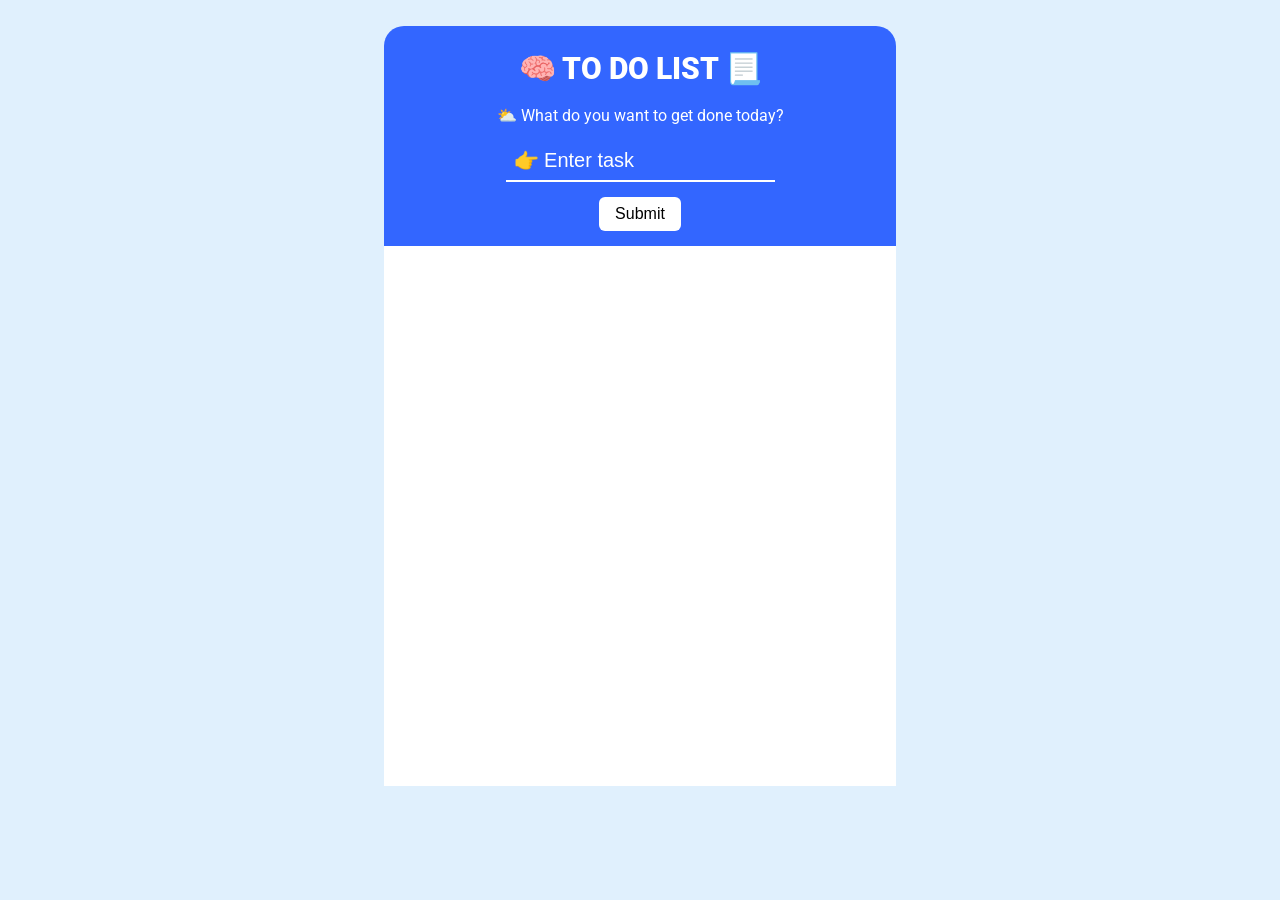
<file: SS4/index.html>
<!DOCTYPE html>
<html lang="en">
<head>
    <meta charset="UTF-8">
    <meta http-equiv="X-UA-Compatible" content="IE=edge">
    <meta name="viewport" content="width=device-width, initial-scale=1.0">
    <title>SS4</title>
    <link rel="stylesheet" href="style.css">
    <link rel="preconnect" href="https://fonts.googleapis.com">
    <link rel="preconnect" href="https://fonts.gstatic.com" crossorigin>
    <link href="https://fonts.googleapis.com/css2?family=Roboto:wght@100&display=swap" rel="stylesheet">

</head>
<body>
    <div class="container">
        <div class="todo">
            <h1>🧠 To do list 📃</h1>
            <p>⛅ What do you want to get done today?</p>
            <form id="form">
                <input type="text" id="input" placeholder="👉 Enter task" /><br />
                <button id="button">Submit</button>
            </form>
        </div>
  
        <div class="list-todo">
            <ul id="todo"></ul>
        </div>
    </div>
    <script src="app.js"></script>
</body>
</html>
</file>
<file: SS4/style.css>
html,
body {
  margin: 0;
  padding: 0;
  font-family: "Roboto", sans-serif;
  --text-color: #333;
  color: var(--text-color);
  background-color: #e0f0fd;
}

.container {
  text-align: center;
  width: 40%;
  margin: auto;
  color: #181818;
  min-height: 90vh;
  margin-top: 2%;
}

.todo {
  width: 100%;
  padding-bottom: 15px;
  background: #3366ff;
  border-top-left-radius: 20px;
  border-top-right-radius: 20px;
  color: #ffffff;
}

h1 {
  margin-bottom: 20px;
  font-size: 30px;
  margin-top: 0px;
  padding: 25px 0px 0px 0px;
  text-transform: uppercase;
  font-weight: 900;
}

input {
  background: none;
  outline: none;
  border: none;
  border-bottom: 2px solid #ffffff;
  color: #ffffff;
  padding: 8px;
  font-size: 20px;
}

#button{
    margin: 15px 0px 0px 0px;
    background-color: #ffffff;
    border: none;
    padding: 8px 16px 8px 16px;
    font-size: 16px;
    font-weight: 500;
    border-radius: 6px;
    cursor: pointer;
    transition: transform 0.6s;
}

#button:hover{
    transform: translateY(-3px);
    background-color: rgb(224, 224, 224);
}

.list-todo {
  height: 60vh;
  background-color: #ffffff;
  overflow-x: scroll;
}

#todo {
  padding: 0 10px 0 10px;
}

#todo li {
  list-style: none;
  font-size: 16px;
  width: 100%;
  max-width: 100%;
  display: flex;
  --webkit-display: flex;
  align-items: center;
  justify-content: space-between;
  text-align: justify;
  margin-bottom: 15px;
  border-bottom: 1px solid #777777;
  padding-bottom: 8px;
}

#todo li.completed {
  text-decoration: line-through;
}

#todo li.uncompleted {
  text-decoration: none;
  color: black;
}

#todo li input {
  margin-right: 10px;
}

::placeholder {
    color: rgb(255, 255, 255);
    opacity: 1; /* Firefox */
}

:-ms-input-placeholder {
    color: rgb(255, 255, 255);
}

::-ms-input-placeholder {
    color: rgb(255, 255, 255);
}

.deleteBtn{
  padding: 16px;
  text-align: center;
  background-color: white;
  color: black;
  border: none;
  cursor: pointer;
}
</file>
